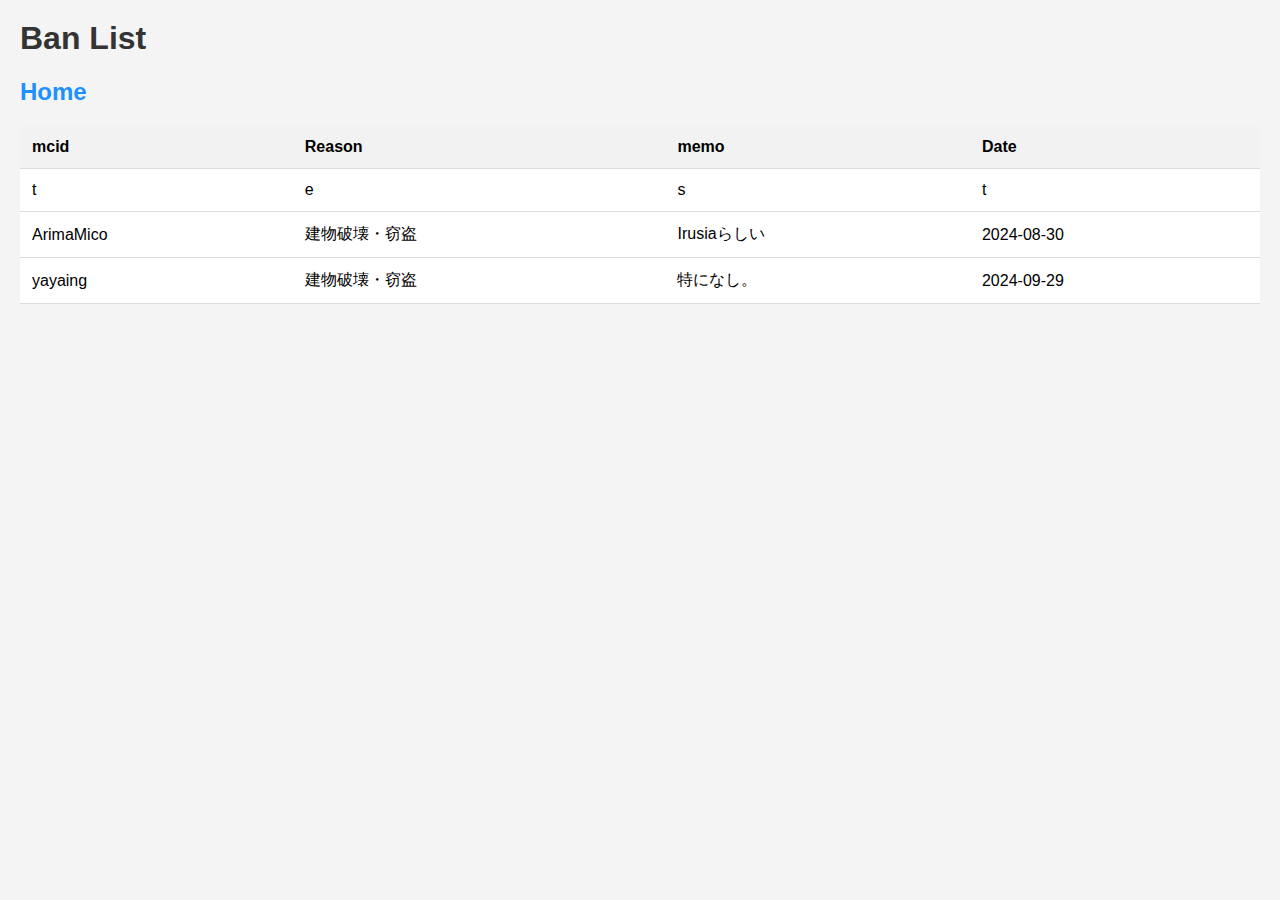
<file: bans/index.html>
<html>
    <head>
        <title>Ban List</title>
        <link rel="stylesheet" href="./styles.css">
    </head>
    <body>
        <h1>Ban List</h1>
        <h2><a href="/">Home</a></h2>
        <!--
        公共施設/建物破壊、脆弱性の悪用(log4j)を試みた、公共施設/建物破壊・窃盗・チート、悪戯、放火、公共施設/建物破壊・Xray等の透過MOD使用、スパム
        -->
        <table>
            <tr>
                <th>mcid</th>
                <th>Reason</th>
                <th>memo</th>
                <th>Date</th>
            </tr>
                <tr>
                    <td>t</td>
                    <td>e</td>
                    <td>s</td>
                    <td>t</td>
                </tr>
                <tr>
                    <td>ArimaMico</td>
                    <td>建物破壊・窃盗</td>
                    <td>Irusiaらしい</td>
                    <td>2024-08-30</td>
                </tr>
                <tr>
                    <td>yayaing</td>
                    <td>建物破壊・窃盗</td>
                    <td>特になし。</td>
                    <td>2024-09-29</td>
                </tr>
        </table>
    </body>
</html>
</file>
<file: bans/styles.css>
body { font-family: Arial, sans-serif; margin: 0; padding: 20px; background-color: #f4f4f4; }
h1 { color: #333; }
table { width: 100%; border-collapse: collapse; background-color: #fff; margin-bottom: 20px; }
th, td { padding: 12px; text-align: left; border-bottom: 1px solid #ddd; }
th { background-color: #f2f2f2; }
tr:hover { background-color: #f9f9f9; }
a { color: #1e90ff; text-decoration: none; }
a:hover { text-decoration: underline; }
</file>
